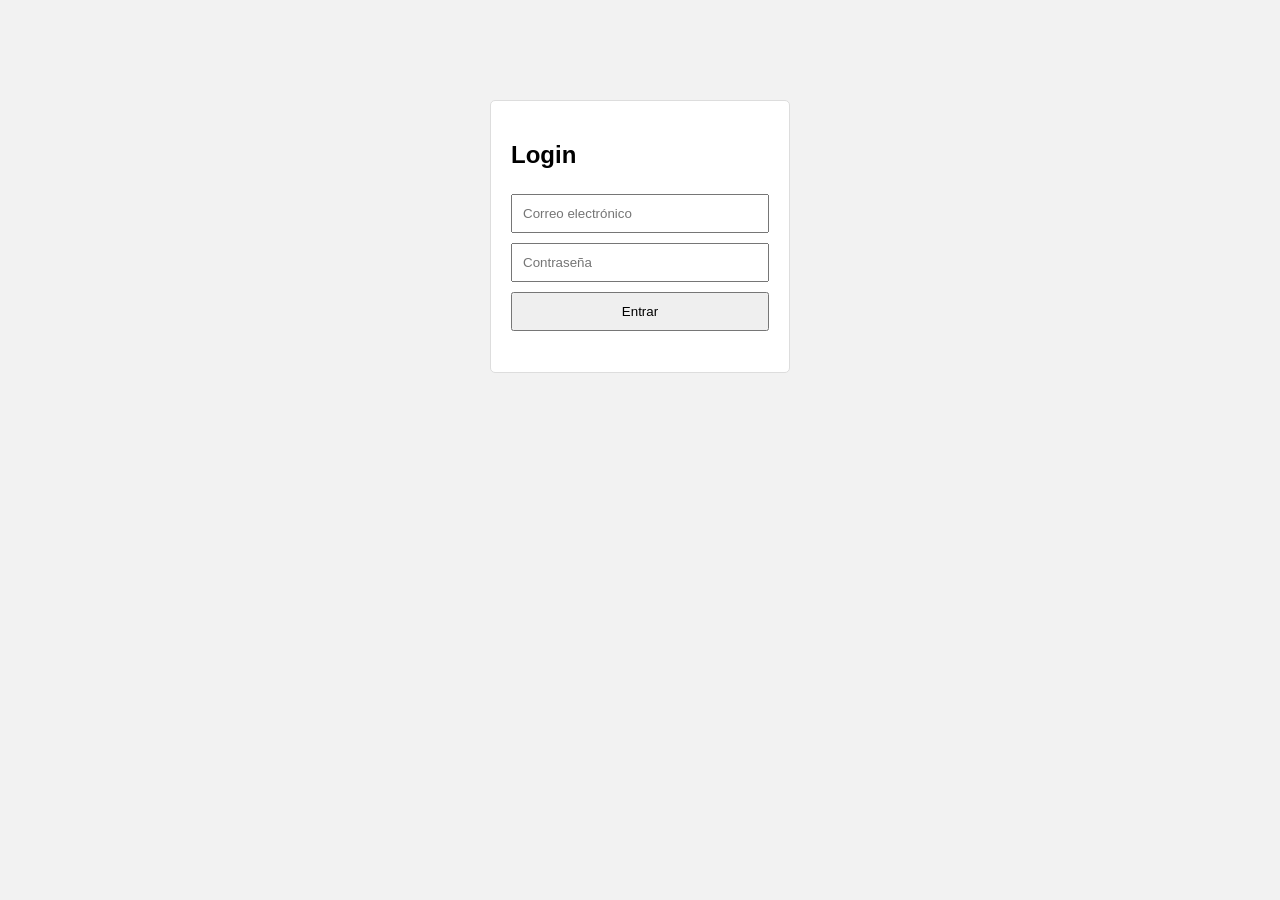
<file: index.html>
<!DOCTYPE html>
<html lang="es">
<head>
  <meta charset="utf-8" />
  <meta name="viewport" content="width=device-width,initial-scale=1" />
  <title>Gestión de Ingresos y Gastos</title>

  <link rel="stylesheet" href="css/main.css" />
  <link rel="stylesheet" href="css/nav.css" />
</head>
<body>

  <!-- pantalla de login -->
  <div id="login-screen"></div>

  <!-- resto -->
  <div id="main-content" style="display:none;">
    <nav>
      <button class="tab-button" data-target="desplazamientos">Desplazamientos</button>
      <button class="tab-button" data-target="tickets">Tickets</button>
      <button class="tab-button" data-target="facturas">Facturas</button>
      <button class="tab-button" data-target="gastos">Gastos</button>
      <button class="tab-button" data-target="nominas">Nóminas</button>
    </nav>

    <div id="tab-placeholder"></div>
  </div>

  <!-- módulos -->
  <script type="module" src="js/api.js"        defer></script>
  <script type="module" src="js/login.js"      defer></script>
  <script type="module" src="js/tabs.js"       defer></script>
  <script type="module" src="js/sw-register.js" defer></script>
</body>
</html>
</file>
<file: css/main.css>
:root{
    --bg:#f2f2f2;--primary:#333;--primary-hover:#555;--white:#fff;
  }
  *{box-sizing:border-box;}
  body{margin:0;font-family:Arial, sans-serif;background:var(--bg);}
  .error{color:red;text-align:center}
  
  /* login */
  #login-screen{width:300px;margin:100px auto;padding:20px;background:var(--white);border:1px solid #ddd;border-radius:5px}
  #login-screen input,#login-screen button{width:100%;margin:5px 0;padding:10px}
  
  /* sección genérica */
  .tab-content{background:var(--white);margin:20px;padding:20px;border-radius:5px}
  .filter,.summary{margin-top:20px;background:#eaeaea;padding:10px;border-radius:5px}
  form label{display:block;margin-top:10px}
  form input,form textarea,form select,form button{width:100%;padding:8px;margin-top:5px}
  input[type=checkbox]{width:auto}
  button{cursor:pointer}
  table{border-collapse:collapse;width:100%}
  th,td{padding:4px;border:1px solid #aaa;text-align:left}
</file>
<file: css/nav.css>
nav{background:var(--primary);text-align:center;padding:10px}
nav button{color:var(--white);background:var(--primary-hover);border:none;margin:5px 3px;padding:10px 15px;border-radius:3px}
nav button:hover{background:var(--white);color:var(--primary)}
</file>
